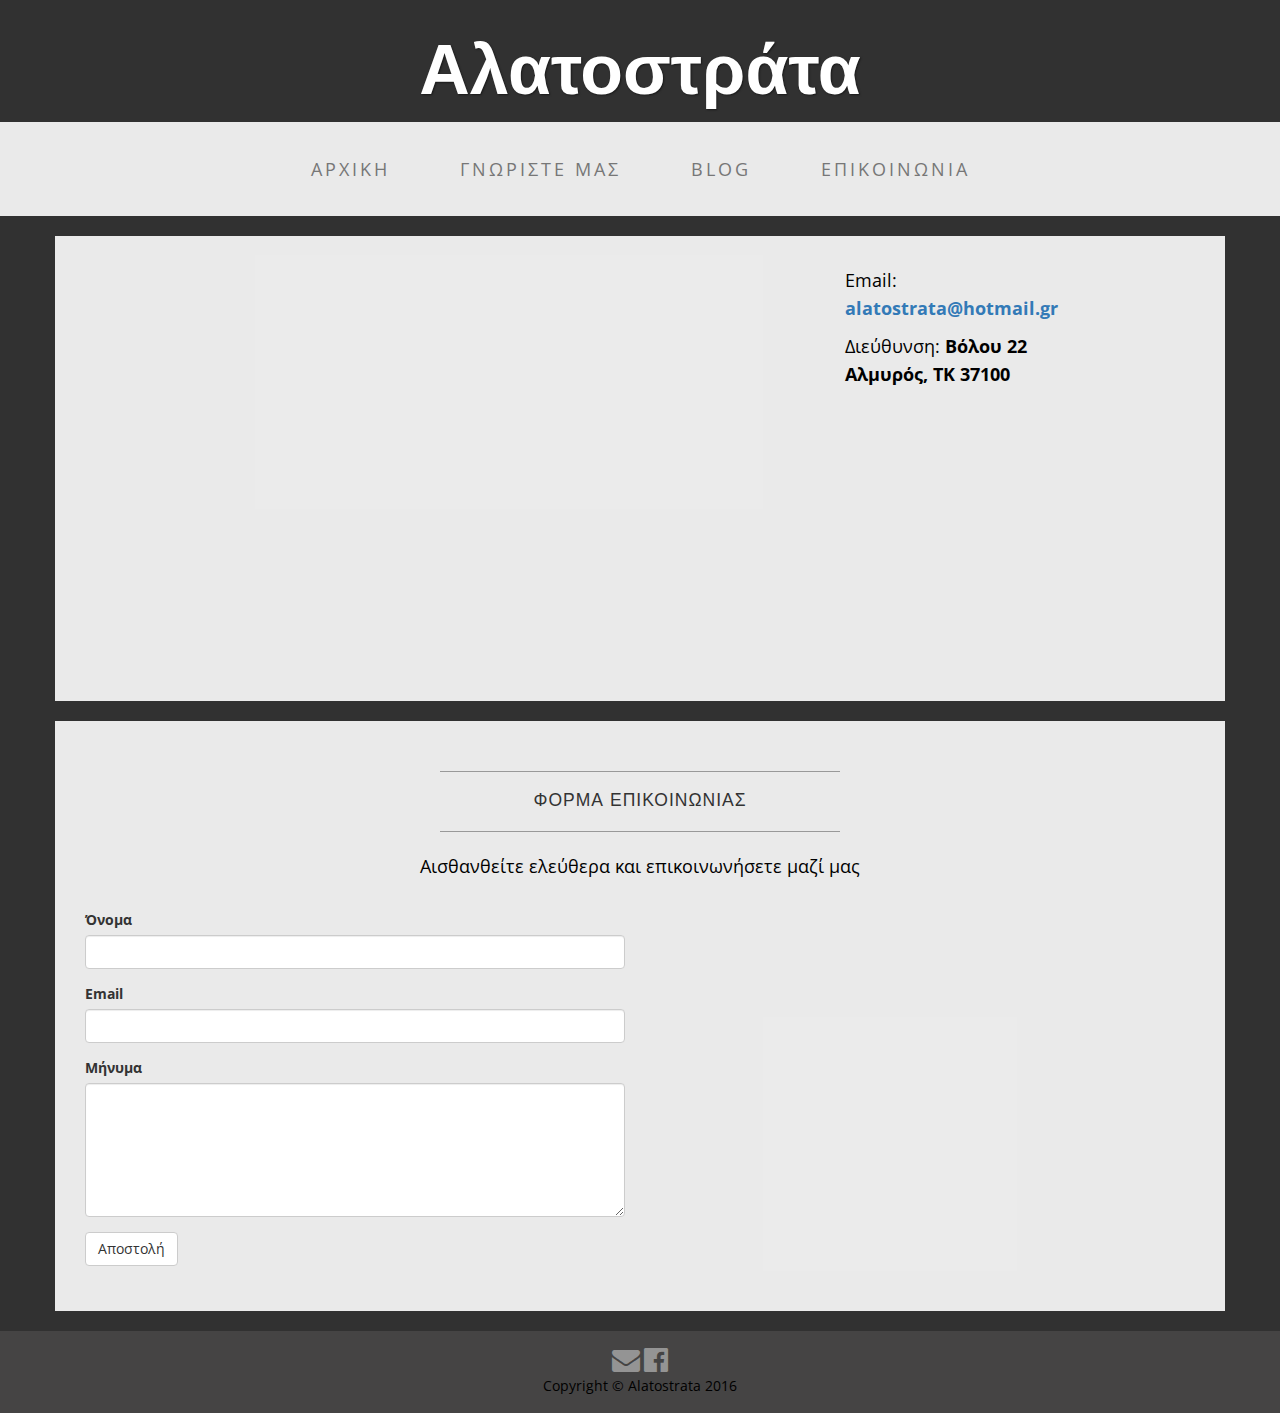
<file: contact.html>
<!DOCTYPE html>
<html lang="en">

<head>

    <meta charset="utf-8">
    <meta http-equiv="X-UA-Compatible" content="IE=edge">
    <meta name="viewport" content="width=device-width, initial-scale=1">
    <meta name="description" content="Alatostrata">
    <meta name="author" content="Lithan">

    <title>Alatostrata</title>

    <!-- Bootstrap Core CSS -->
    <link href="css/bootstrap.min.css" rel="stylesheet">

    <!-- Custom CSS -->
    <link href="css/business-casual.css" rel="stylesheet">

    <!-- Fonts -->
    <link href="http://fonts.googleapis.com/css?family=Open+Sans:300italic,400italic,600italic,700italic,800italic,400,300,600,700,800" rel="stylesheet" type="text/css">
    <link href="http://fonts.googleapis.com/css?family=Josefin+Slab:100,300,400,600,700,100italic,300italic,400italic,600italic,700italic" rel="stylesheet" type="text/css">

	<!-- Awsome icons -->
	<link rel="stylesheet" href="https://maxcdn.bootstrapcdn.com/font-awesome/4.5.0/css/font-awesome.min.css">
	
    <!-- HTML5 Shim and Respond.js IE8 support of HTML5 elements and media queries -->
    <!-- WARNING: Respond.js doesn't work if you view the page via file:// -->
    <!--[if lt IE 9]>
        <script src="https://oss.maxcdn.com/libs/html5shiv/3.7.0/html5shiv.js"></script>
        <script src="https://oss.maxcdn.com/libs/respond.js/1.4.2/respond.min.js"></script>
    <![endif]-->

</head>

<body>

    <div class="brand">Αλατοστράτα</div>
    <!-- Navigation -->
    <nav class="navbar navbar-default" role="navigation">
        <div class="container">
            <!-- Brand and toggle get grouped for better mobile display -->
            <div class="navbar-header">
                <button type="button" class="navbar-toggle" data-toggle="collapse" data-target="#bs-example-navbar-collapse-1">
                    <span class="sr-only">Toggle navigation</span>
                    <span class="icon-bar"></span>
                    <span class="icon-bar"></span>
                    <span class="icon-bar"></span>
                </button>
                <!-- navbar-brand is hidden on larger screens, but visible when the menu is collapsed -->
                <a class="navbar-brand" href="index.html">Αλατοστρατα</a>
            </div>
            <!-- Collect the nav links, forms, and other content for toggling -->
            <div class="collapse navbar-collapse" id="bs-example-navbar-collapse-1">
                <ul class="nav navbar-nav">
                    <li>
                        <a href="index.html">Αρχικη</a>
                    </li>
                    <li>
                        <a href="about.html">Γνωριστε μας</a>
                    </li>
                    <li>
                        <a href="blog.html">Blog</a>
                    </li>
                    <li>
                        <a href="contact.html">Επικοινωνια</a>
                    </li>
                </ul>
            </div>
            <!-- /.navbar-collapse -->
        </div>
        <!-- /.container -->
    </nav>

    <div class="container">

        <div class="row">
            <div class="box">
                <div class="col-md-8">
                    <!-- Embedded Google Map using an iframe - to select your location find it on Google maps and paste the link as the iframe src. If you want to use the Google Maps API instead then have at it! -->
                    <iframe width="100%" height="400" frameborder="0" scrolling="no" marginheight="0" marginwidth="0" src="https://www.google.com/maps/embed?pb=!1m18!1m12!1m3!1d919.4071550762025!2d22.758740660807153!3d39.1859787651148!2m3!1f0!2f0!3f0!3m2!1i1024!2i768!4f13.1!3m3!1m2!1s0x0000000000000000%3A0x19c48ed63c8853b9!2zzpHOu86xz4TOv8-Dz4TPgc6xz4TOsQ!5e0!3m2!1sen!2sgr!4v1456519991777"></iframe>
				</div>
                <div class="col-sm-3">
					<p>Email:
						<strong><a href="mailto:alatostrata@hotmail.gr">alatostrata@hotmail.gr</a></strong>
					</p>
					<p>Διεύθυνση:
						<strong>Βόλου 22
							<br>
							Αλμυρός, ΤΚ 37100
						</strong>
					</p>
				</div>
                <div class="clearfix"></div>
            </div>
        </div>

        <div class="row">
            <div class="box">
                <div class="col-lg-12">
                    <hr>
                    <h2 class="intro-text text-center">ΦΟΡΜΑ ΕΠΙΚΟΙΝΩΝΙΑΣ</h2>
                    <hr>
                    <p class="text-center">Αισθανθείτε ελεύθερα και επικοινωνήσετε μαζί μας</p>
					<br>
                    <form role="form">
                        <div class="row">							
							<div class="form-group col-lg-6">
								<label>Όνομα</label>
								<input type="text" class="form-control">
							</div>	
							<div class="clearfix"></div>
							<div class="form-group col-lg-6">
								<label>Email</label>
								<input type="email" class="form-control">
							</div>
							<div class="clearfix"></div>
							
							<div class="form-group col-lg-6">
								<label>Μήνυμα</label>
								<textarea class="form-control" rows="6"></textarea>
							</div>
							<div class="clearfix"></div>
							<div class="form-group col-lg-6">
								<input type="hidden" name="save" value="contact">
								<button type="submit" class="btn btn-default">Αποστολή</button>
							</div>
							<div class="clearfix"></div>
                        </div>
                    </form>
                </div>
            </div>
        </div>

    </div>
    <!-- /.container -->

    <footer>
        <div class="container">
            <div class="row">
                <div class="col-lg-12 text-center">
					<ul>
						<li><a href="mailto:alatostrata@hotmail.gr"><i class="fa fa-envelope fa-2x"></i></a></li>
						<li><a href="https://www.facebook.com/Alatostrata" target="_blank"><i class="fa fa-facebook-official fa-2x"></i></a></li>
					</ul>
					<p>Copyright &copy; Alatostrata 2016</p>
                </div>
            </div>
        </div>
    </footer>

    <!-- jQuery -->
    <script src="js/jquery.js"></script>

    <!-- Bootstrap Core JavaScript -->
    <script src="js/bootstrap.min.js"></script>

</body>

</html>
</file>
<file: css/business-casual.css>
/*!
 * Start Bootstrap - Business Casual Bootstrap Theme (http://startbootstrap.com)
 * Code licensed under the Apache License v2.0.
 * For details, see http://www.apache.org/licenses/LICENSE-2.0.
 */

body {
    font-family: "Open Sans","Helvetica Neue",Helvetica,Arial,sans-serif;
	background-color:#313131;
    //background: url('../img/bg.jpg') no-repeat center center fixed;
    -webkit-background-size: cover;
    -moz-background-size: cover;
    background-size: cover;
    -o-background-size: cover;
}

h1,
h2,
h3,
h4,
h5,
h6 {
    text-transform: uppercase;
    font-family: "Josefin Slab","Helvetica Neue",Helvetica,Arial,sans-serif;
    font-weight: 700;
    letter-spacing: 1px;
}

p {
    font-size: 1.25em;
    line-height: 1.6;
    color: #000;
	text-align: left;
}

hr {
    max-width: 400px;
    border-color: #999999;
}

.brand,
.address-bar {
    display: none;
}

.navbar-brand {
    text-transform: uppercase;
    font-weight: 900;
    letter-spacing: 2px;
}

.navbar-nav {
	
	position:top center fixed scroll;
	z-index:99;
    text-transform: uppercase;
    font-weight: 400;
    letter-spacing: 3px;
}

.img-full {
    min-width: 100%;
}

.brand-before,
.brand-name {
    text-transform: capitalize;
}

.brand-before {
    margin: 15px 0;
}

.brand-name {
    margin: 0;
    font-size: 4em;
}

.tagline-divider {
    margin: 15px auto 3px;
    max-width: 250px;
    border-color: #999999;
}

.box {
    margin-bottom: 20px;
    padding: 30px 15px;
    background: #fff;
    background: rgba(255,255,255,0.9);
}

.intro-text {
    text-transform: uppercase;
    font-size: 1.25em;
    font-weight: 400;
    letter-spacing: 1px;
}

.img-border {
    float: none;
    margin: 0 auto 0;
    border: #999999 solid 1px;
}

.img-left {
    float: none;
    margin: 0 auto 0;
}
#donationButton{
	text-align:center;
}

footer {
	bottom:0px;
	padding: 15px;
	text-align:center;
    background: #454444;
    //background: rgba(255,255,255,0.9);
}

footer p {
    margin: 0;
	font-size: 1em;
    color: #000;
	text-align:center;
    
}
footer ul{
	margin:0;
	padding:0;
}
footer ul li{
	padding-left:0px;
	display: inline;
}

footer ul li a:link, footer ul li a:visited, footer ul li a:active{
		color: #949494;
		text-decoration: none;
}

footer ul li a:hover{
		color: #505050;
		text-decoration: none;
}

@media screen and (min-width:768px) {
    .brand {
        display: inherit;
        margin: 0;
        padding: 30px 0 10px;
        text-align: center;
        text-shadow: 1px 1px 2px rgba(0,0,0,0.5);
        font-family: "Josefin Slab","Helvetica Neue",Helvetica,Arial,sans-serif;
        font-size: 5em;
        font-weight: 700;
        line-height: normal;
        color: #fff;
    }

    .top-divider {
        margin-top: 0;
    }

    .img-left {
        float: left;
        margin-right: 25px;
    }

    .address-bar {
        display: inherit;
        margin: 0;
        padding: 0 0 40px;
        text-align: center;
        text-shadow: 1px 1px 2px rgba(0,0,0,0.5);
        text-transform: uppercase;
        font-size: 1.25em;
        font-weight: 400;
        letter-spacing: 3px;
        color: #fff;
    }

    .navbar {
        border-radius: 0;
    }

    .navbar-header {
        display: none;
    }

    .navbar {
        min-height: 0;
    }

    .navbar-default {
        border: none;
        background: #fff;
        background: rgba(255,255,255,0.9);
    }

    .nav>li>a {
        padding: 35px;
    }

    .navbar-nav>li>a {
        line-height: normal;
    }

    .navbar-nav {
        display: table;
        float: none;
        margin: 0 auto;
        table-layout: fixed;
        font-size: 1.25em;
    }
}

@media screen and (min-width:1200px) {
    .box:after {
        content: '';
        display: table;
        clear: both;
    }
}
</file>
